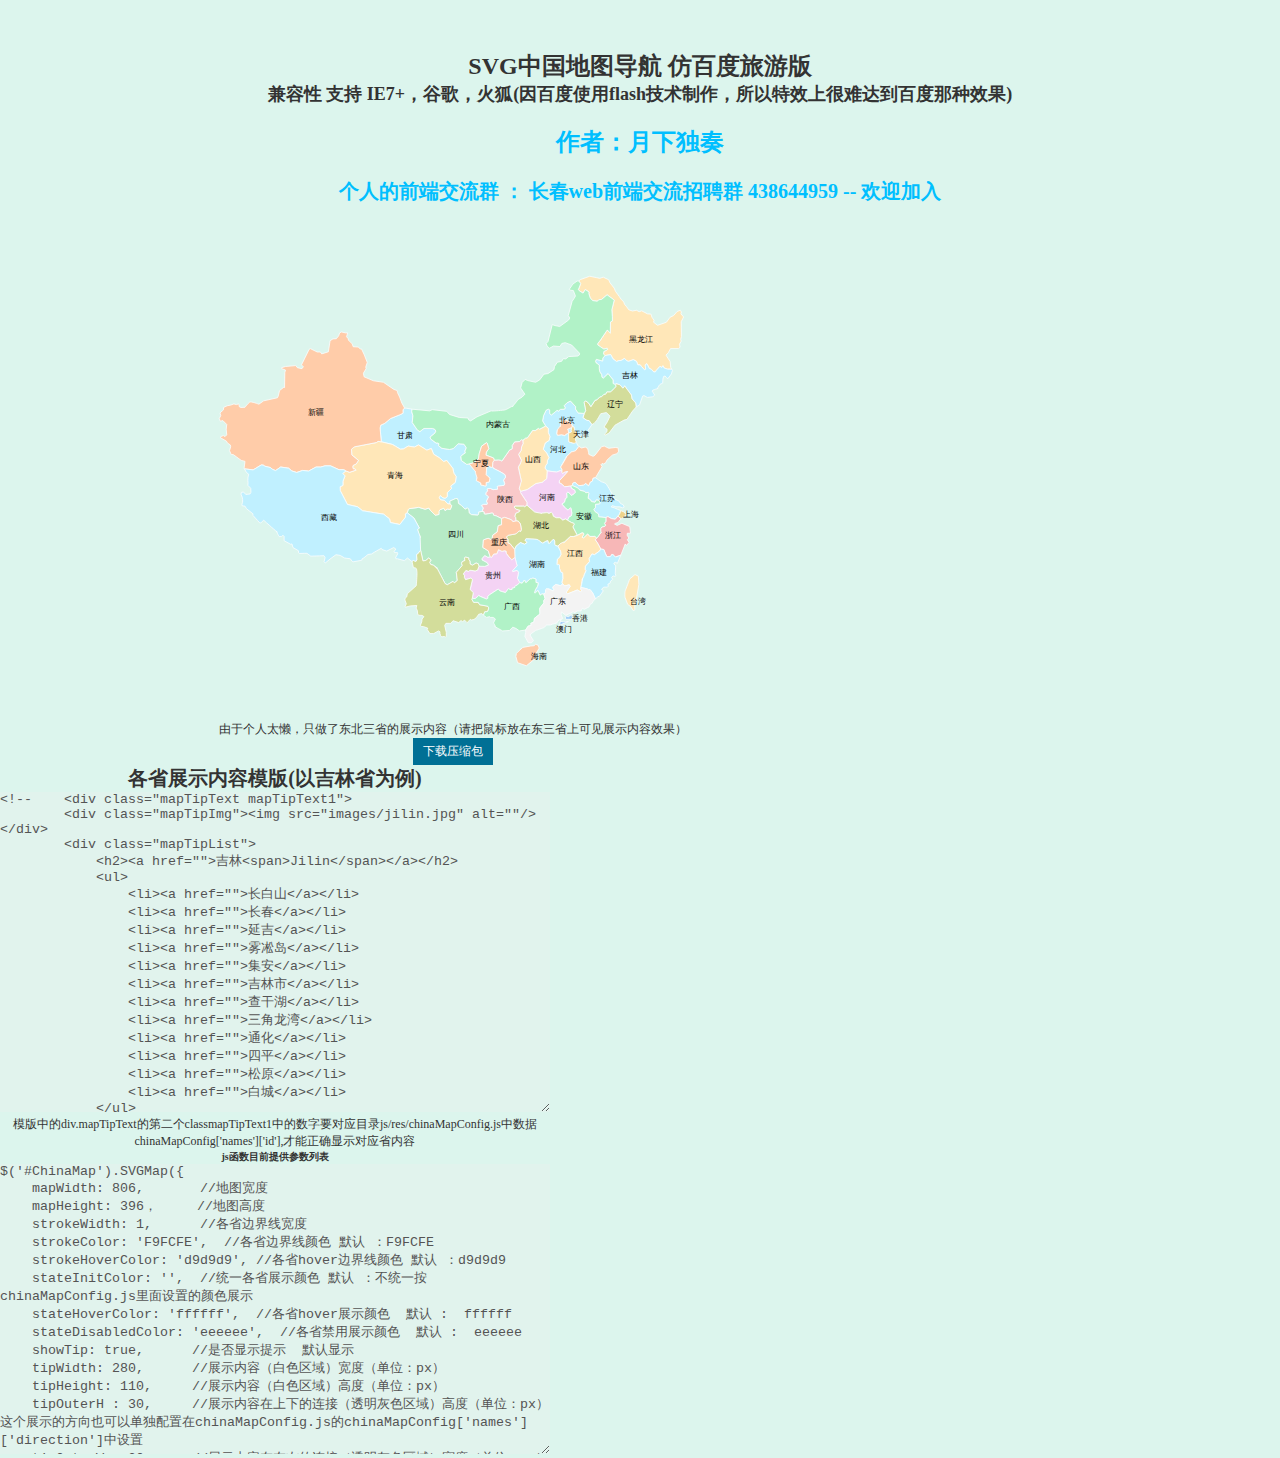
<file: index.html>
<!doctype html><html><head>    <meta charset="utf-8">    <title>SVG中国地图导航</title>    <script src="js/lib/jquery-1.8.3.min.js"></script>    <script type="text/javascript" src="js/lib/raphael-min.js"></script>    <script type="text/javascript" src="js/res/chinaMapConfig.js"></script>    <script type="text/javascript" src="js/map-min.js"></script>    <style>        * {            margin: 0;            padding: 0;            border: none;        }        body {            color: #333;            text-align: center;            font: 12px "微软雅黑";            background-color: #dcf5ed;        }        .mapTipText {            width: 280px;            height: 110px;            background-color: #ffffff;        }        .mapTipText .mapTipImg {            height: 66px;            width: 66px;            float: left;            border: 2px solid #ffffff;            border-radius: 50%;            overflow: hidden;            margin: -12px 5px 0 -12px;        }        .mapTipText .mapTipImg img {            width: 100%;            height: 100%;        }        .mapTipText .mapTipList {            float: left;            margin-left: 4px;        }        .mapTipText .mapTipList h2 {            text-align: left;        }        .mapTipText .mapTipList h2 a {            font-size: 24px;            color: #262626;            text-decoration: none;        }        .mapTipText .mapTipList h2 a:hover {            color: #0085d2;        }        .mapTipText .mapTipList h2 a span {            font-size: 16px;            margin-left: 3px;        }        .mapTipText .mapTipList ul {            width: 203px;            padding-right: 10px;        }        .mapTipText .mapTipList ul li {            list-style: none;            float: left;            padding: 7px 3px 0 3px;        }        .mapTipText .mapTipList ul li a {            color: #262626;            text-decoration: none;        }        .mapTipText .mapTipList ul li a:hover {            background-color: #2ebcfe;            color: #ffffff;        }    </style>    <script type="text/javascript">        $(function () {            $('#ChinaMap').SVGMap({                mapWidth: 806,                mapHeight: 396            });        });    </script></head><body><div class="wrap" style="margin-top: 50px;">    <h1>SVG中国地图导航 仿百度旅游版</h1>    <h2>兼容性 支持 IE7+，谷歌，火狐(因百度使用flash技术制作，所以特效上很难达到百度那种效果)</h2>    <h3 style="margin:20px;font-size: 24px;color: #00bfff;">作者：月下独奏</h3>    <h4 style="margin:20px;font-size: 20px;color: #00bfff;">个人的前端交流群 ： 长春web前端交流招聘群 438644959 -- 欢迎加入</h4>    <div class="itemCon" style="float: left">        <div id="ChinaMap" style="margin: 50px;"></div>        <div id="stateTip" style="position: absolute;left: 100%;text-align: left;display: inline;"></div>        <p>由于个人太懒，只做了东北三省的展示内容（请把鼠标放在东三省上可见展示内容效果）</p>        <a href="http://mapchina.sturgeon.mopaas.com/mapChinaMin.rar"           style="color: #FFFFFF;display: inline-block;border-color: #007095;background-color: #007095;padding: 5px 10px; text-decoration: none;">下载压缩包</a>    </div>    <div id="mapTipContent" style="width: 900px;margin: 0 auto;display: none">        <div class="mapTipText mapTipText0">            <div class="mapTipImg"><img src="images/heilongjiang.jpg" alt=""/></div>            <div class="mapTipList">                <h2><a href="">黑龙江<span>Heilongjiang</span></a></h2>                <ul>                    <li><a href="">哈尔滨</a></li>                    <li><a href="">漠河</a></li>                    <li><a href="">五大连池</a></li>                    <li><a href="">兴凯湖</a></li>                    <li><a href="">雪乡</a></li>                    <li><a href="">大兴安岭</a></li>                    <li><a href="">齐齐哈尔</a></li>                    <li><a href="">牡丹江</a></li>                    <li><a href="">伊春</a></li>                    <li><a href="">大庆</a></li>                    <li><a href="">镜泊湖</a></li>                    <li><a href="">帽儿山</a></li>                </ul>            </div>        </div>        <div class="mapTipText mapTipText1">            <div class="mapTipImg"><img src="images/jilin.jpg" alt=""/></div>            <div class="mapTipList">                <h2><a href="">吉林<span>Jilin</span></a></h2>                <ul>                    <li><a href="">长白山</a></li>                    <li><a href="">长春</a></li>                    <li><a href="">延吉</a></li>                    <li><a href="">雾凇岛</a></li>                    <li><a href="">集安</a></li>                    <li><a href="">吉林市</a></li>                    <li><a href="">查干湖</a></li>                    <li><a href="">三角龙湾</a></li>                    <li><a href="">通化</a></li>                    <li><a href="">四平</a></li>                    <li><a href="">松原</a></li>                    <li><a href="">白城</a></li>                </ul>            </div>        </div>        <div class="mapTipText mapTipText2">            <div class="mapTipImg"><img src="images/liaoning.jpg" alt=""/></div>            <div class="mapTipList">                <h2><a href="">辽宁<span>Liaoning</span></a></h2>                <ul>                    <li><a href="">大连</a></li>                    <li><a href="">丹东</a></li>                    <li><a href="">沈阳</a></li>                    <li><a href="">兴城</a></li>                    <li><a href="">葫芦岛</a></li>                    <li><a href="">绥中</a></li>                    <li><a href="">旅顺</a></li>                    <li><a href="">锦州</a></li>                    <li><a href="">抚顺</a></li>                    <li><a href="">鞍山</a></li>                    <li><a href="">本溪</a></li>                    <li><a href="">营口</a></li>                    <li><a href="">盘锦</a></li>                    <li><a href="">长兴岛</a></li>                </ul>            </div>        </div>    </div></div><div style="margin: 0 auto;width: 550px; float: left;">    <h5 style="font-size: 20px;">各省展示内容模版(以吉林省为例)</h5><textarea disabled="disabled" style="width:550px;height: 320px;max-height: 320px; max-width: 550px;"><!--    <div class="mapTipText mapTipText1">        <div class="mapTipImg"><img src="images/jilin.jpg" alt=""/></div>        <div class="mapTipList">            <h2><a href="">吉林<span>Jilin</span></a></h2>            <ul>                <li><a href="">长白山</a></li>                <li><a href="">长春</a></li>                <li><a href="">延吉</a></li>                <li><a href="">雾凇岛</a></li>                <li><a href="">集安</a></li>                <li><a href="">吉林市</a></li>                <li><a href="">查干湖</a></li>                <li><a href="">三角龙湾</a></li>                <li><a href="">通化</a></li>                <li><a href="">四平</a></li>                <li><a href="">松原</a></li>                <li><a href="">白城</a></li>            </ul>        </div>    </div>--></textarea>    <p>        模版中的div.mapTipText的第二个classmapTipText1中的数字要对应目录js/res/chinaMapConfig.js中数据chinaMapConfig['names']['id'],才能正确显示对应省内容</p>    <h5>js函数目前提供参数列表</h5><textarea disabled="disabled" style="width:550px;height:290px;max-height: 290px; max-width: 550px;">$('#ChinaMap').SVGMap({    mapWidth: 806,       //地图宽度    mapHeight: 396，     //地图高度    strokeWidth: 1,      //各省边界线宽度    strokeColor: 'F9FCFE',  //各省边界线颜色 默认 ：F9FCFE    strokeHoverColor: 'd9d9d9', //各省hover边界线颜色 默认 ：d9d9d9    stateInitColor: '',  //统一各省展示颜色 默认 ：不统一按chinaMapConfig.js里面设置的颜色展示    stateHoverColor: 'ffffff',  //各省hover展示颜色  默认 :  ffffff    stateDisabledColor: 'eeeeee',  //各省禁用展示颜色  默认 :  eeeeee    showTip: true,      //是否显示提示  默认显示    tipWidth: 280,      //展示内容（白色区域）宽度（单位：px）    tipHeight: 110,     //展示内容（白色区域）高度（单位：px）    tipOuterH : 30,     //展示内容在上下的连接（透明灰色区域）高度（单位：px）  这个展示的方向也可以单独配置在chinaMapConfig.js的chinaMapConfig['names']['direction']中设置    tipOuterW : 30,     //展示内容在左右的连接（透明灰色区域）宽度（单位：px）});</textarea></div></body></html>
</file>
